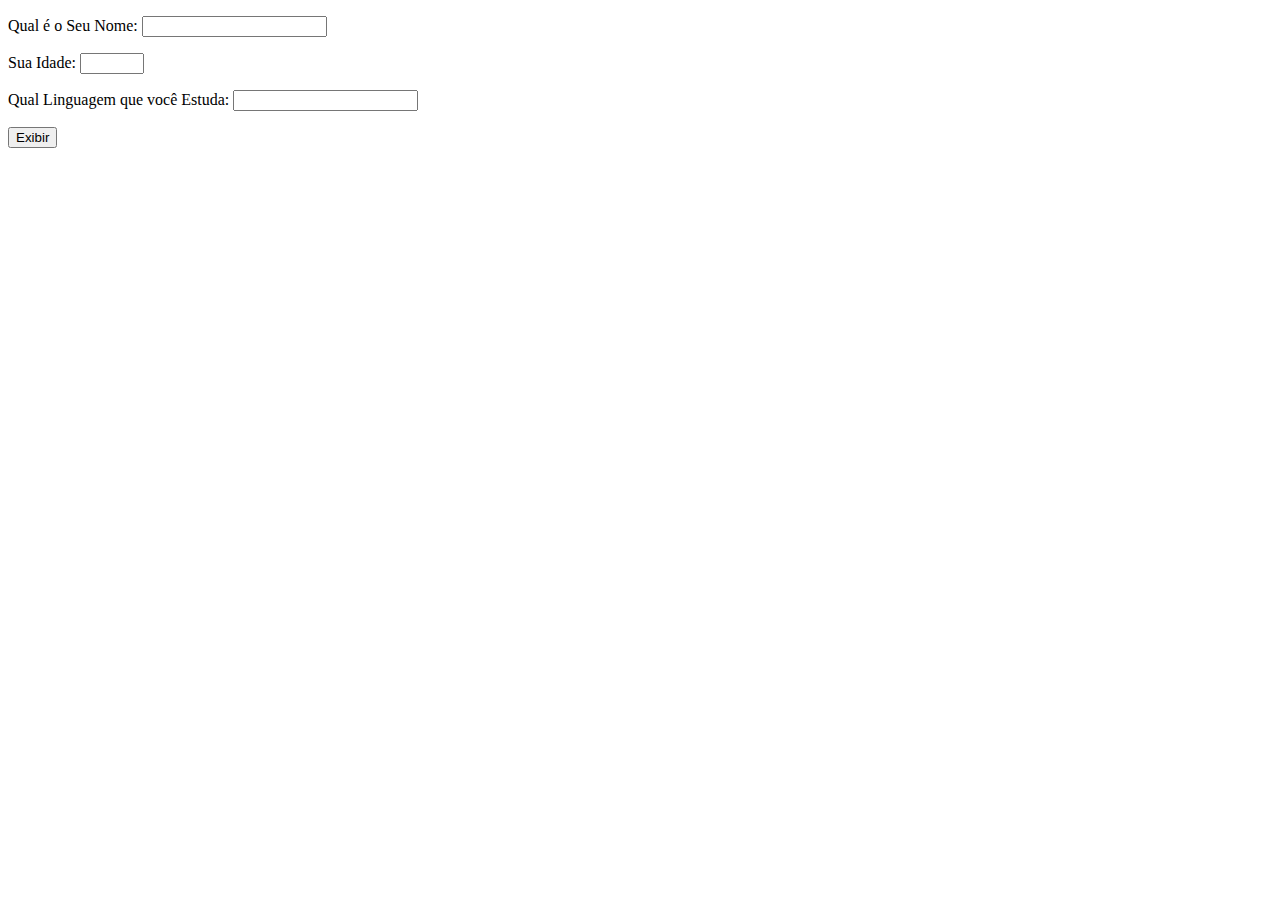
<file: index.html>
<!DOCTYPE html>
<html lang="en">
<head>
    <meta charset="UTF-8">
    <meta name="viewport" content="width=device-width, initial-scale=1.0">
    <script src="index.js" defer></script>
    <title>2 Day - Alura</title>
</head>
<body>
<form>
<p>Qual é o Seu Nome:
<input type="text" id="inNome" required>    
</p>
<p>Sua Idade:
<input type="number" id="inIdade" required min="1" max="100">
</p>
<p>Qual Linguagem que você Estuda:
<input type="text" id="inLinguagem" required>    
</p>
<input type="submit" value="Exibir">
</form>    
<h3 id="outResp"></h3>

</body>
</html>
</file>
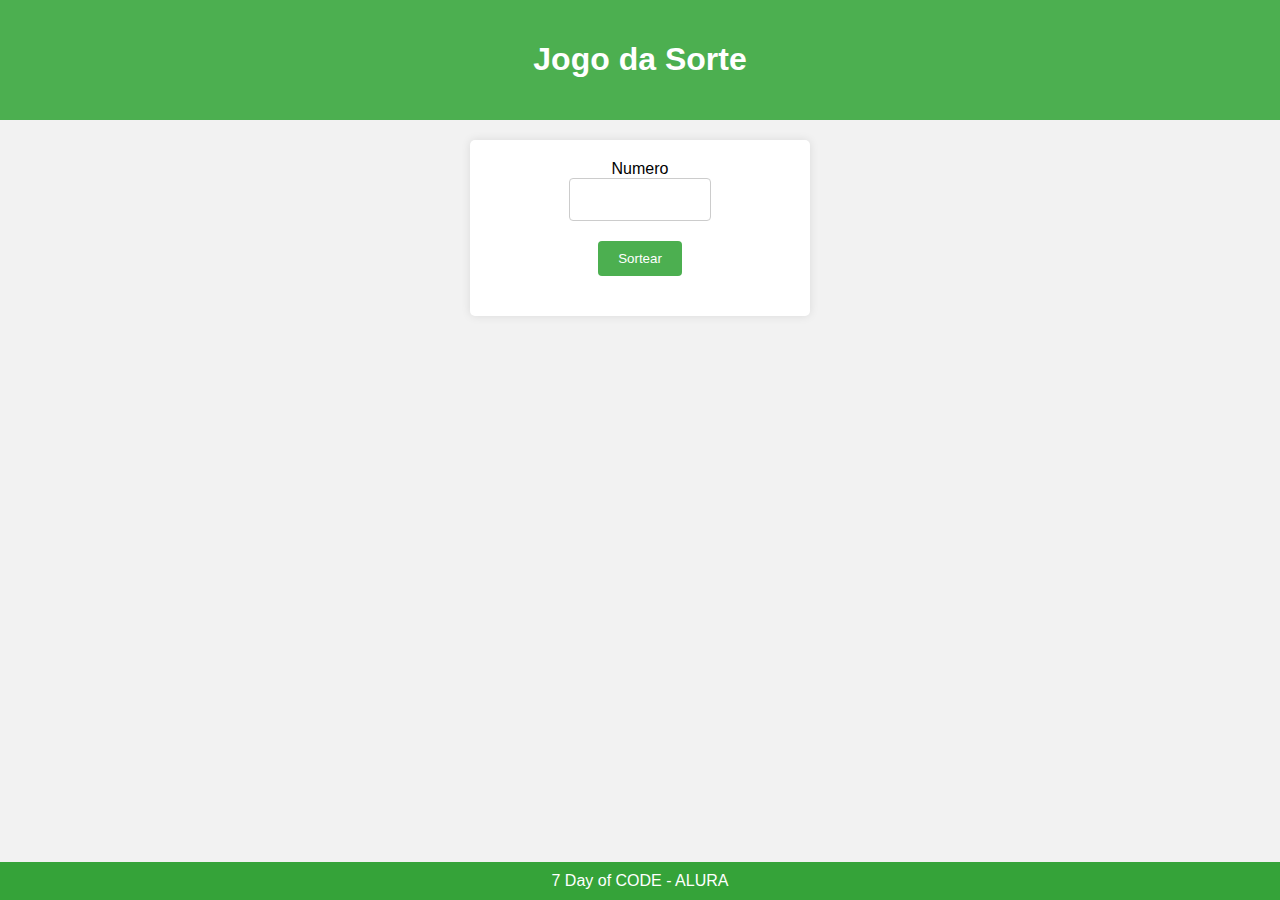
<file: 4-Day/index.html>
<!DOCTYPE html>
<html lang="en">
<head>
    <meta charset="UTF-8">
    <meta name="viewport" content="width=device-width, initial-scale=1.0">
    <script src="index.js" defer></script>
    <link rel="stylesheet" href="style.css">
    <title>4-Day - Jogo da Sorte</title>
</head>
<body>
<header>
<h1>Jogo da Sorte</h1>
</header>

<div class="container">

<form>
<p>Numero
<input type="number" id="inNumero" required min="1" max="10">
</p>
<input type="submit" value="Sortear" id="btnSubmit">
<input type="button" value="Tente Novamente" class="ocultar" id="btnNova">
</form>
<pre id="chances"></pre>
<h2 id="numSorteados"></h2>
 <h3 id="outResp" class="ocultar"></h3>
 <h3 id="outDica"></h3>   
</div>
<footer> 7 Day of CODE - ALURA </footer>    
</body>
</html>
</file>
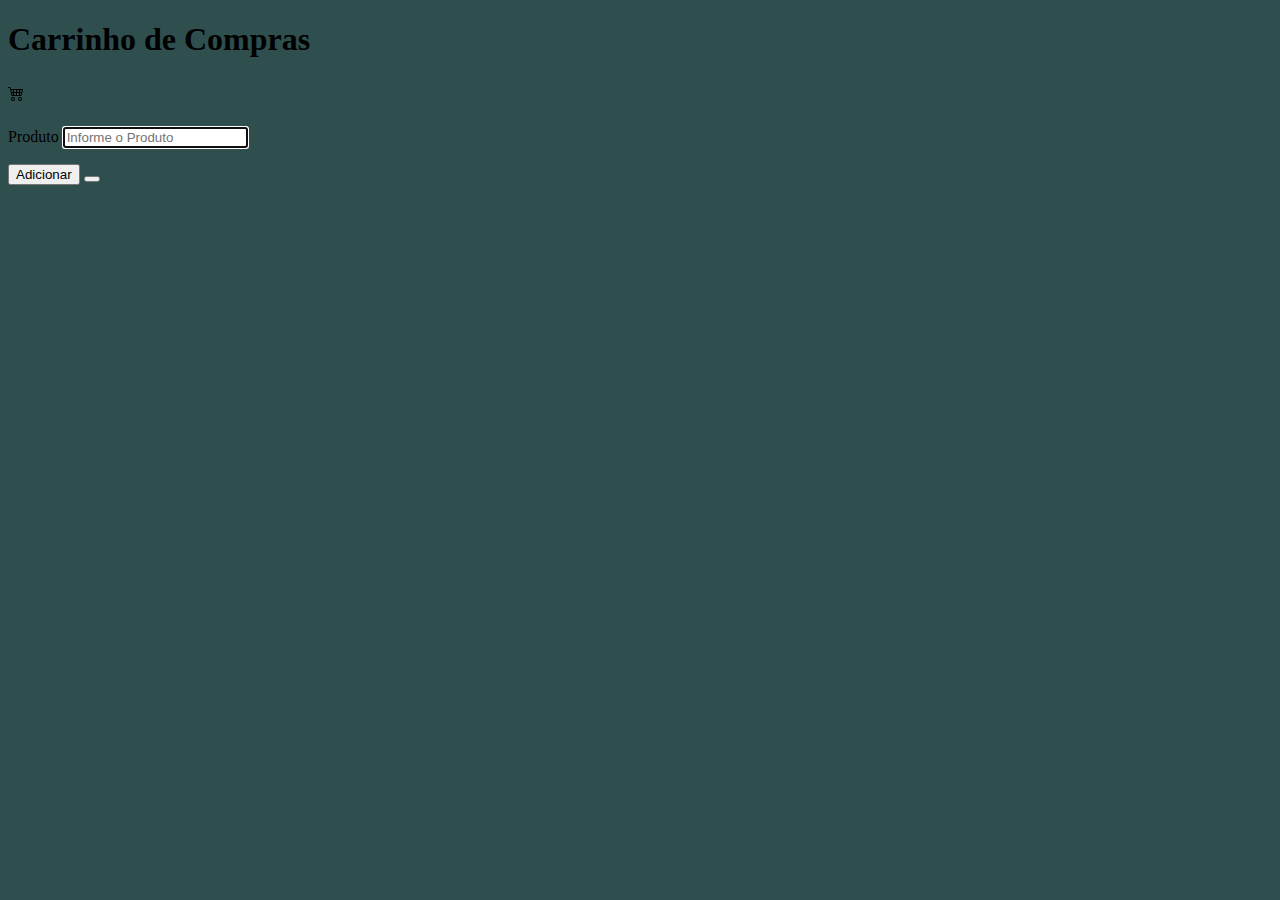
<file: 5-Day/index.html>
<!DOCTYPE html>
<html lang="en">
<head>
    <meta charset="UTF-8">
    <meta name="viewport" content="width=device-width, initial-scale=1.0">
    <link rel="stylesheet" href="style.css">
    <script src="index.js" defer></script>
    <title>Document</title>
</head>
<body>
<header>
<h1>Carrinho de Compras</h1> 

<h2 id="carrinho"><svg xmlns="http://www.w3.org/2000/svg" width="16" height="16" fill="currentColor" class="bi bi-cart4" viewBox="0 0 16 16">
    <path d="M0 2.5A.5.5 0 0 1 .5 2H2a.5.5 0 0 1 .485.379L2.89 4H14.5a.5.5 0 0 1 .485.621l-1.5 6A.5.5 0 0 1 13 11H4a.5.5 0 0 1-.485-.379L1.61 3H.5a.5.5 0 0 1-.5-.5M3.14 5l.5 2H5V5zM6 5v2h2V5zm3 0v2h2V5zm3 0v2h1.36l.5-2zm1.11 3H12v2h.61zM11 8H9v2h2zM8 8H6v2h2zM5 8H3.89l.5 2H5zm0 5a1 1 0 1 0 0 2 1 1 0 0 0 0-2m-2 1a2 2 0 1 1 4 0 2 2 0 0 1-4 0m9-1a1 1 0 1 0 0 2 1 1 0 0 0 0-2m-2 1a2 2 0 1 1 4 0 2 2 0 0 1-4 0"/>
  </svg></h2>
</header>    
<main>
<form>
  <p>Produto
<input type="text" id="inProduto"  placeholder="Informe o Produto" autofocus>
  </p>
<input type="submit" value="Adicionar">
<input type="button" value="Remover" id="btnRemov" class="ocultar">
<button ></button>

</form>

</main>

<section class="ocultar">

<h3>Frutas<pre id="outFrutas"></pre></h3>
<h3>Congelados<pre id="outCongelados"></pre></h3>
<h3>Doces<pre id="outDoces"></pre></h3>
<h3>Laticinios<pre id="outLaticinios"></pre></h3>

</section>
    

</body>
</html>
</file>
<file: 4-Day/style.css>
.ocultar{
display: none;
}

.exibir{
display: block;
}


body {
    font-family: Arial, sans-serif;
    background-color: #f2f2f2;
    margin: 0;
    padding: 0;
    display: flex;
    flex-direction: column;
    align-items: center;
}

header {
    background-color: #4CAF50;
    color: white;
    padding: 20px;
    width: 100%;
    text-align: center;
}

.container {
    background-color: white;
    padding: 20px;
    border-radius: 5px;
    box-shadow: 0 0 10px rgba(0, 0, 0, 0.1);
    width: 300px;
    margin-top: 20px;
    text-align: center;
}

form {
    display: flex;
    flex-direction: column;
    align-items: center;
}

form p {
    margin: 0;
    margin-bottom: 10px;
}

input[type="number"] {
    padding: 10px;
    margin-bottom: 10px;
    width: 100%;
    box-sizing: border-box;
    border: 1px solid #ccc;
    border-radius: 4px;
    text-align: center;
    font-size: large;
}

input[type="submit"],
input[type="button"] {
    padding: 10px 20px;
    margin-bottom: 10px;
    border: none;
    border-radius: 4px;
    background-color: #4CAF50;
    color: white;
    cursor: pointer;
}

input[type="submit"]:disabled,
input[type="button"]:disabled {
    background-color: #ccc;
    cursor: not-allowed;
}

input[type="submit"]:hover:enabled,
input[type="button"]:hover:enabled {
    background-color: #45a049;
}



h2, h3, pre {
    margin: 10px 0;
}

footer {
    margin-top: 20px;
    padding: 10px;
    background-color: #35a339;
    color: rgb(255, 255, 255);
    width: 100%;
    text-align: center;
    position: absolute;
    bottom: 0;
}
</file>
<file: 5-Day/style.css>
.ocultar{
display: none;


}

.exibir{
display: block;

}


body{ background-color: darkslategray;}
</file>
